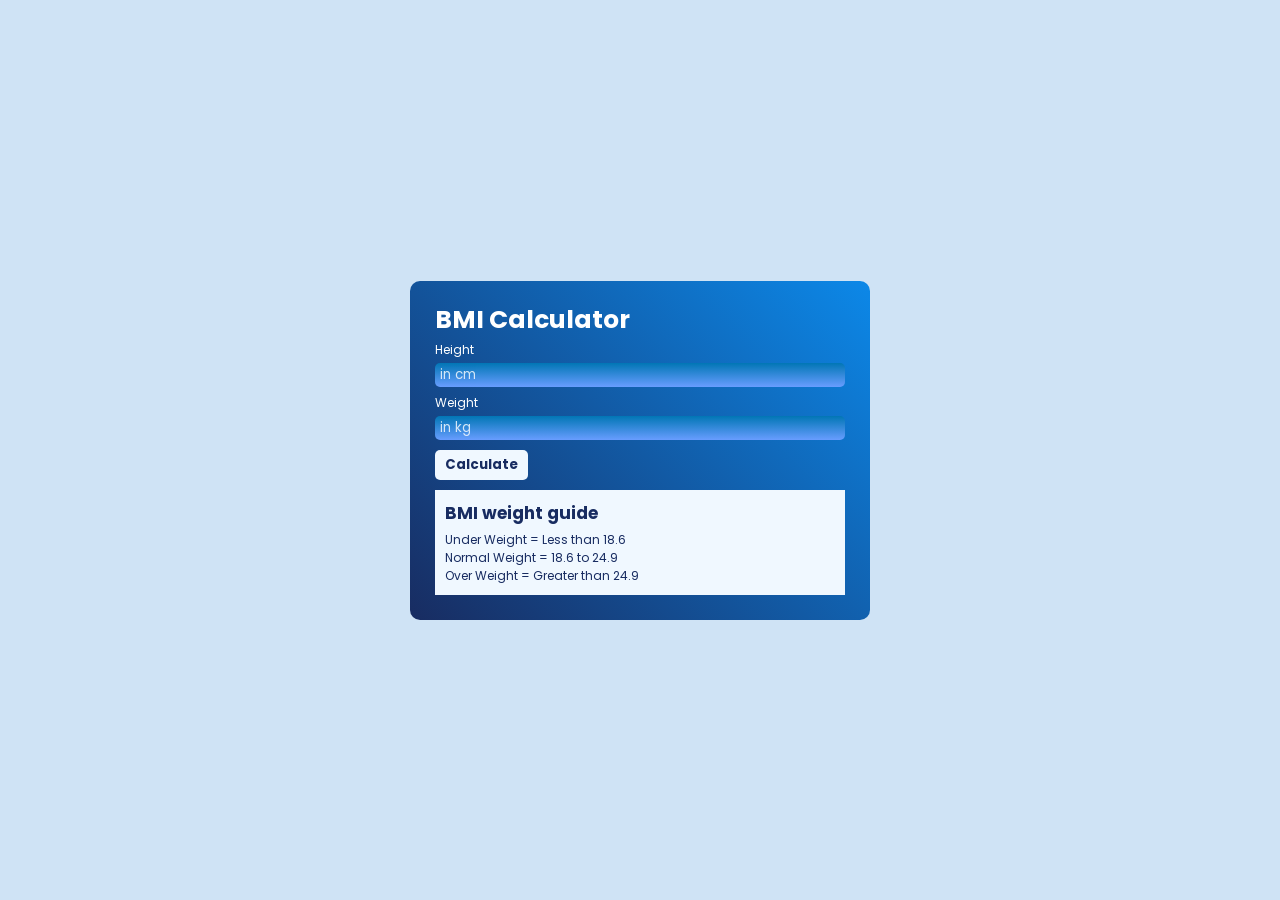
<file: index.html>
<!DOCTYPE html>
<html lang="en">
<head>
  <meta charset="UTF-8">
  <meta name="viewport" content="width=device-width, initial-scale=1.0">
  <title>BMI Calculator</title>

  <!-- link css -->
  <link rel="stylesheet" href="style.css">

  <!-- link font -->
   <link rel="preconnect" href="https://fonts.googleapis.com">
<link rel="preconnect" href="https://fonts.gstatic.com" crossorigin>
<link href="https://fonts.googleapis.com/css2?family=Poppins:wght@400;500;700&display=swap" rel="stylesheet">
</head>
<body>
  <div id="main">
    <h1>BMI Calculator</h1>
    <form id="form">
      <label for="height">Height</label>
      <input type="number" id="height" placeholder="in cm">

      <label for="weight">Weight</label>
      <input type="number" id="weight" placeholder="in kg">

      <button id="button">Calculate</button>
    </form>

    <div class="result">
      <h4>Your BMI Score</h4>
      <h2 id="score">50.20</h2>
    </div>

    <div class="info">
      <h4>BMI weight guide</h4>
      <p>Under Weight = Less than 18.6</p>
      <p>Normal Weight = 18.6 to 24.9</p>
      <p>Over Weight = Greater than 24.9</p>
    </div>
  </div>
  <script src="script.js"></script>
</body>
</html>
</file>
<file: style.css>
*{
  margin: 0;
  padding: 0;
  box-sizing: border-box;
  font-family: 'Poppins';
  color: white;
}

h1,h2,h3,h4{
  font-size: 25px;
}

body{
  background-color: rgb(207, 227, 245);
  display: flex;
  justify-content: center;
  align-items: center;
  height: 100vh;
}
#main{
  background: linear-gradient(45deg, #182C61, #0c88e8);
  margin: 10px auto;
  padding: 20px 25px;
  width: 90%;
  max-width: 460px;
  border-radius: 10px;
}


#main form label{
  display: block;
  font-size: 12px;
  margin: 2px 0;
}

#main form input{
  width: 100%;
  border: none;
  border-radius: 5px;
  outline: none;
  padding: 2px 5px;
  background: linear-gradient(to bottom, #0176b5, #689dff);
  margin-bottom: 5px;
}

::placeholder{
  color: white;
  opacity: 0.8;
}

#main form button{
  margin: 5px 0;
  border: none;
  border-radius: 5px;
  outline: none;
  background-color: aliceblue;
  color: #182C61;
  font-weight: 700;
  padding: 5px 10px;
  cursor: pointer;
  transition: 0.1s;
}

#main form button:hover{
  background-color: rgb(187, 196, 204);
}

#main .result{
  background-color: aliceblue;
  display: none;
  padding: 5px 10px;
  margin: 5px 0 10px;
}

#main .result h4, h2{
  color: #182C61;
}

#main .result h4{
  font-size: 15px;
}

#main .result h2{
  font-size: 25px;
}

#score{
  background-color: antiquewhite;
  display: inline-block;
  padding: 5px;
  margin-bottom: 7px;
}

.info{
  background-color: aliceblue;
  padding: 10px 10px;
  margin: 5px 0;
}

.info h4, p{
  color: #182C61;
}

.info h4{
  font-size: 17px;
  margin-bottom: 5px;
}

.info p{
  font-size: 12px;
}

@media (min-width: 360px) and (max-width: 440px) {
  #main{
    width: 100%;
    height: 100vh;
    margin: 0;
    padding: 40px 25px 10px;
    border-radius: 0;
  }

  #main h1{
    font-size: 30px;
  }

  #main form input{
    margin-bottom: 15px;
  }

  #main form button{
    margin-bottom: 20px;
  }

  #main .result{
    margin-bottom: 20px;
  }
}
</file>
